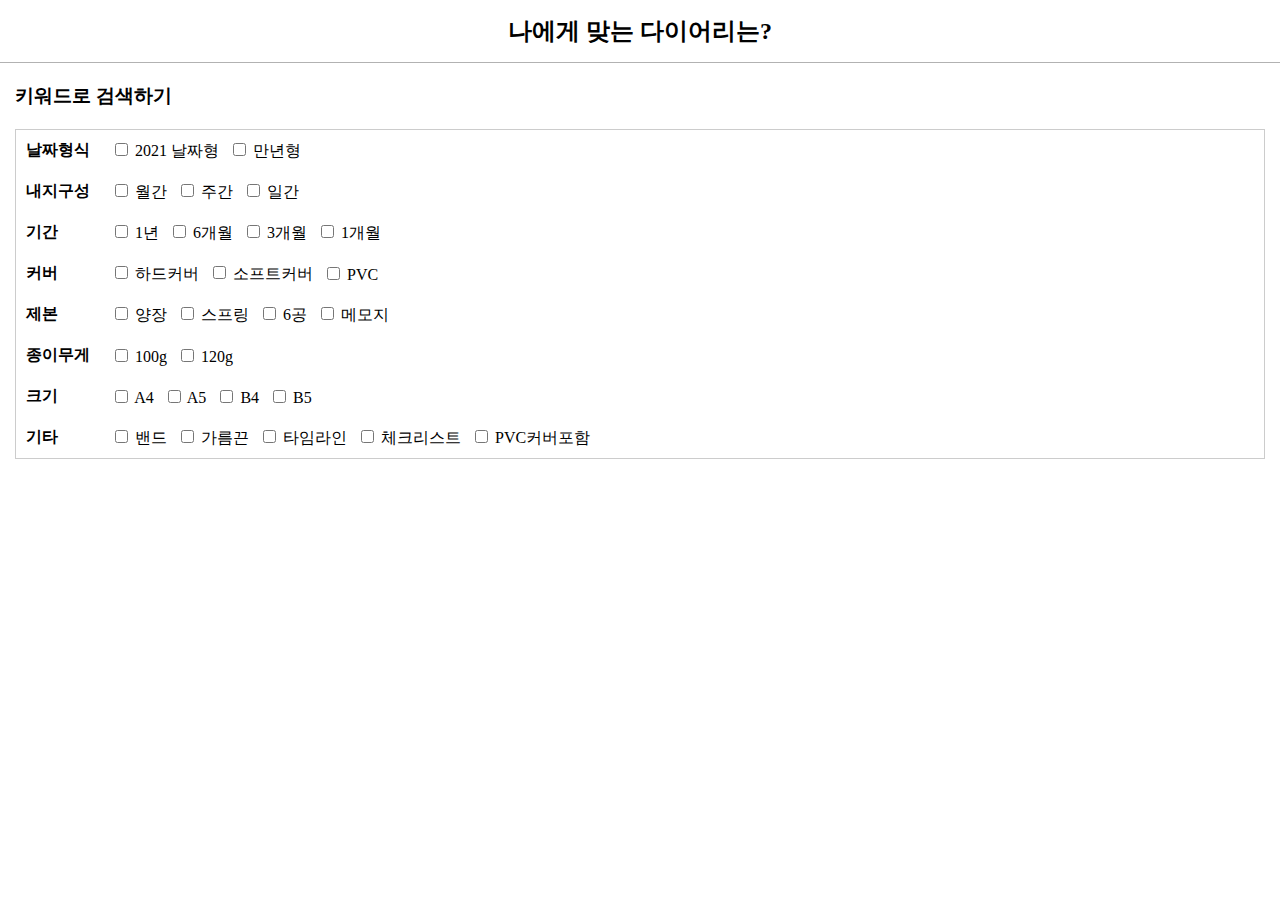
<file: index.html>
<!DOCTYPE html>
<html lang="en">
<head>
    <meta charset="UTF-8">
    <meta name="viewport" content="width=device-width, initial-scale=1.0">
    <meta http-equiv="X-UA-Compatible" content="ie=edge">
    <title>search</title>
    <link rel="stylesheet" href="style.css">
</head>
<body>
    
    <header>
        <h2 class='container'>나에게 맞는 다이어리는?</h2>
    </header>

    <div class="hide">
    
    <form>
        <h3>이름으로 검색하기</h3>
        <input type="text" placeholder="검색어를 입력하세요" autofocus>
        <button type="reset" class="btn-reset"></button>
    </form>
    
    <div class="content">
        <ul id="tabs" class="tabs">
            <li>추천 검색어</li>
            <li>최근 검색어</li>
        </ul>
        <div id="search-keyword">
            <!-- 추천 검색어 -->
        </div>
        <div id="search-history">
            <!-- 검색 기록 -->
        </div>
        <div id="search-result" class="result">
            <!-- 검색 결과 -->
        </div>
    </div>
    
</div>

<div class="container">

        <h3>키워드로 검색하기</h3>
        <div class='content'>
            <div id='categories'>
                <div class="category">
                    <h4>날짜형식</h4>
                    <ul class="subCategory">
                        <li class="keywordList">
                            <input class="keyword_check invisible" type="checkbox" id="2021 날짜형">
                            <label for="2021 날짜형">2021 날짜형</label>
                        </li>
                        <li class="keywordList">
                            <input class="keyword_check invisible" type="checkbox" id="만년형">
                            <label for="만년형">만년형</label>
                        </li>
                    </ul>
                </div>
                <div class="category">
                    <h4>내지구성</h4>
                    <ul class="subCategory">
                        <li class="keywordList">
                            <input class="keyword_check invisible" type="checkbox" id="월간">
                            <label for="월간">월간</label>
                        </li>
                        <li class="keywordList">
                            <input class="keyword_check invisible" type="checkbox" id="주간">
                            <label for="주간">주간</label>
                        </li>
                        <li class="keywordList">
                            <input class="keyword_check invisible" type="checkbox" id="일간">
                            <label for="일간">일간</label>
                        </li>
                    </ul>
                </div>
                <div class="category">
                    <h4>기간</h4>
                    <ul class="subCategory">
                        <li class="keywordList">
                            <input class="keyword_check invisible" type="checkbox" id="1년">
                            <label for="1년">1년</label>
                        </li>
                        <li class="keywordList">
                            <input class="keyword_check invisible" type="checkbox" id="6개월">
                            <label for="6개월">6개월</label>
                        </li>
                        <li class="keywordList">
                            <input class="keyword_check invisible" type="checkbox" id="3개월">
                            <label for="3개월">3개월</label>
                        </li>
                        <li class="keywordList">
                            <input class="keyword_check invisible" type="checkbox" id="1개월">
                            <label for="1개월">1개월</label>
                        </li>
                    </ul>
                </div>
                <div class="category">
                    <h4>커버</h4>
                    <ul class="subCategory">
                        <li class="keywordList">
                            <input class="keyword_check invisible" type="checkbox" id="하드커버">
                            <label for="하드커버">하드커버</label>
                        </li>
                        <li class="keywordList">
                            <input class="keyword_check invisible" type="checkbox" id="소프트커버">
                            <label for="소프트커버">소프트커버</label>
                        </li>
                        <li class="keywordList">
                            <input class="keyword_check invisible" type="checkbox" id="PVC">
                            <label for="PVC">PVC</label>
                        </li>
                    </ul>
                </div>
                <div class="category">
                    <h4>제본</h4>
                    <ul class="subCategory">
                        <li class="keywordList">
                            <input class="keyword_check invisible" type="checkbox" id="양장">
                            <label for="양장">양장</label>
                        </li>
                        <li class="keywordList">
                            <input class="keyword_check invisible" type="checkbox" id="스프링">
                            <label for="스프링">스프링</label>
                        </li>
                        <li class="keywordList">
                            <input class="keyword_check invisible" type="checkbox" id="6공">
                            <label for="6공">6공</label>
                        </li>
                        <li class="keywordList">
                            <input class="keyword_check invisible" type="checkbox" id="메모지">
                            <label for="메모지">메모지</label>
                        </li>
                    </ul>
                </div>
                <div class="category">
                    <h4>종이무게</h4>
                    <ul class="subCategory">
                        <li class="keywordList">
                            <input class="keyword_check invisible" type="checkbox" id="100g">
                            <label for="100g">100g</label>
                        </li>
                        <li class="keywordList">
                            <input class="keyword_check invisible" type="checkbox" id="120g">
                            <label for="120g">120g</label>
                        </li>
                    </ul>
                </div>
                <div class="category">
                    <h4>크기</h4>
                    <ul class="subCategory">
                        <li class="keywordList">
                            <input class="keyword_check invisible" type="checkbox" id="A4">
                            <label for="A4">A4</label>
                        </li>
                        <li class="keywordList">
                            <input class="keyword_check invisible" type="checkbox" id="A5">
                            <label for="A5">A5</label>
                        </li>
                        <li class="keywordList">
                            <input class="keyword_check invisible" type="checkbox" id="B4">
                            <label for="B4">B4</label>
                        </li>
                        <li class="keywordList">
                            <input class="keyword_check invisible" type="checkbox" id="B5">
                            <label for="B5">B5</label>
                        </li>
                    </ul>
                </div>
                <div class="category">
                    <h4>기타</h4>
                    <ul class="subCategory">
                        <li class="keywordList">
                            <input class="keyword_check invisible" type="checkbox" id="밴드">
                            <label for="밴드">밴드</label>
                        </li>
                        <li class="keywordList">
                            <input class="keyword_check invisible" type="checkbox" id="가름끈">
                            <label for="가름끈">가름끈</label>
                        </li>
                        <li class="keywordList">
                            <input class="keyword_check invisible" type="checkbox" id="타임라인">
                            <label for="타임라인">타임라인</label>
                        </li>
                        <li class="keywordList">
                            <input class="keyword_check invisible" type="checkbox" id="체크리스트">
                            <label for="체크리스트">체크리스트</label>
                        </li>
                        <li class="keywordList">
                            <input class="keyword_check invisible" type="checkbox" id="PVC커버포함">
                            <label for="PVC커버포함">PVC커버포함</label>
                        </li>
                    </ul>
                </div>
            </div>
            <div id="category-result" class="result">
                <!-- 카테고리 검색 결과 -->
            </div>
        </div>
    
    </div>
  <script type="module" src="./js/app.js"></script>
</body>
</html>
</file>
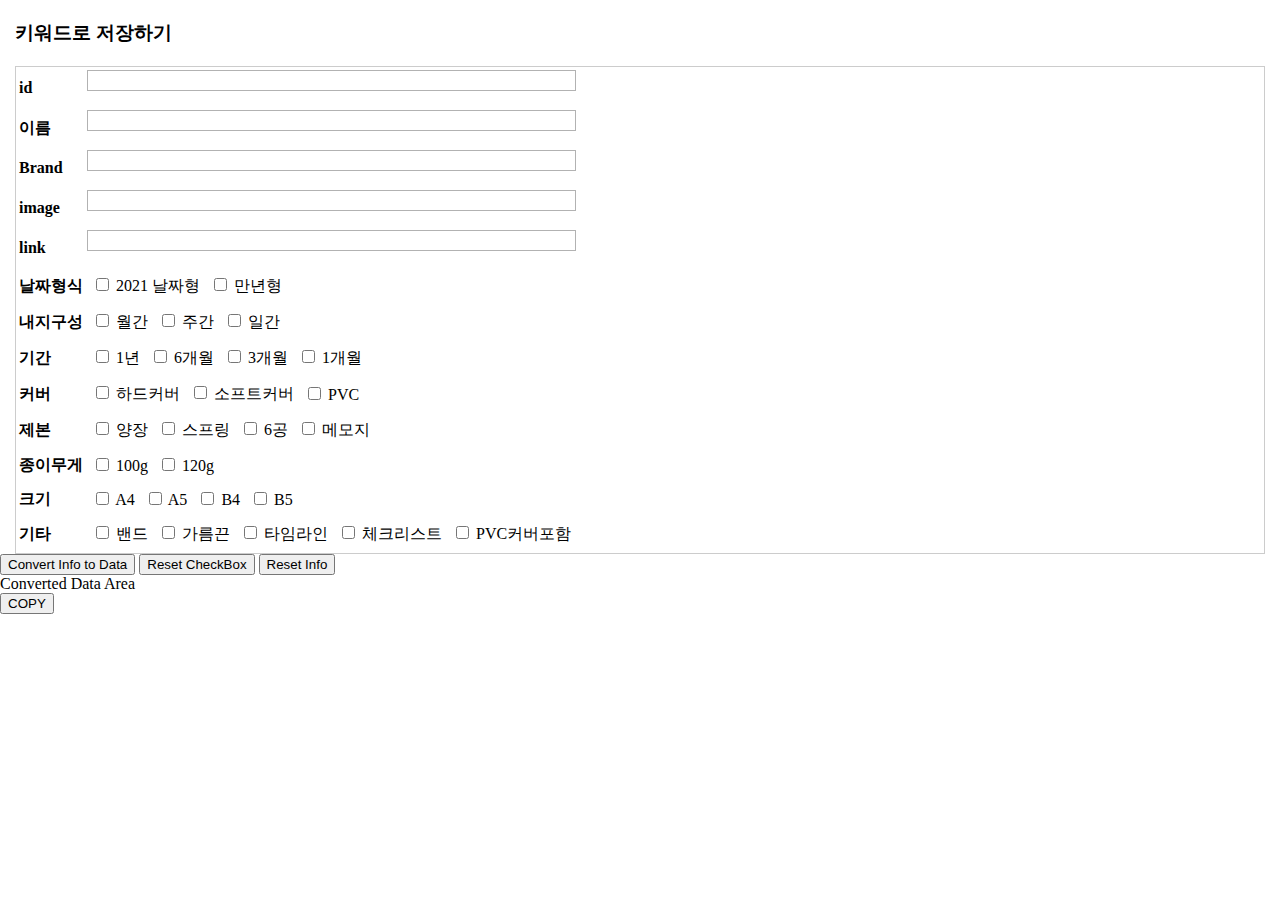
<file: savingForm.html>
<!DOCTYPE html>
<html lang="en">
<head>
    <meta charset="UTF-8">
    <meta http-equiv="X-UA-Compatible" content="IE=edge">
    <meta name="viewport" content="width=device-width, initial-scale=1.0">
    <link rel="stylesheet" href="style-form.css">
    <title>Document</title>
</head>
<body>
        <div class="container">
            <h3>키워드로 저장하기</h3>
            <div class='content'>
                <table>
                    <form id="input_text">
                    <tr>
                        <td><h4>id</h4></td>
                        <td><input type="text" id="id_number"></td>
                    </tr>
                    <tr>
                        <td><h4>이름</h4></td>
                        <td><input type="text" id="name"></td>
                    </tr>
                    <tr>
                        <td><h4>Brand</h4></td>
                        <td><input type="text" id="brand"></td>
                    </tr>
                    <tr>
                        <td><h4>image</h4></td>
                        <td><input type="text" id="image"></td>
                    </tr>
                    <tr>
                        <td><h4>link</h4></td>
                        <td><input type="text" id="link"></td>
                    </tr>
                </form>
                <form id="input_check">
                    <tr>
                        <td><h4>날짜형식</h4></td>
                        <td><ul class="subCategory">
                            <li class="keywordList">
                                <input class="keyword_check invisible" type="checkbox" id="2021 날짜형">
                                <label for="2021 날짜형">2021 날짜형</label>
                            </li>
                            <li class="keywordList">
                                <input class="keyword_check invisible" type="checkbox" id="만년형">
                                <label for="만년형">만년형</label>
                            </li>
                        </ul></td>
                    </tr>
                    <tr>
                        <td><h4>내지구성</h4></td>
                        <td><ul class="subCategory">
                            <li class="keywordList">
                                <input class="keyword_check invisible" type="checkbox" id="월간">
                                <label for="월간">월간</label>
                            </li>
                            <li class="keywordList">
                                <input class="keyword_check invisible" type="checkbox" id="주간">
                                <label for="주간">주간</label>
                            </li>
                            <li class="keywordList">
                                <input class="keyword_check invisible" type="checkbox" id="일간">
                                <label for="일간">일간</label>
                            </li></td>
                    </tr>
                    <tr>
                        <td><h4>기간</h4></td>
                        <td><ul class="subCategory">
                            <li class="keywordList">
                                <input class="keyword_check invisible" type="checkbox" id="1년">
                                <label for="1년">1년</label>
                            </li>
                            <li class="keywordList">
                                <input class="keyword_check invisible" type="checkbox" id="6개월">
                                <label for="6개월">6개월</label>
                            </li>
                            <li class="keywordList">
                                <input class="keyword_check invisible" type="checkbox" id="3개월">
                                <label for="3개월">3개월</label>
                            </li>
                            <li class="keywordList">
                                <input class="keyword_check invisible" type="checkbox" id="1개월">
                                <label for="1개월">1개월</label>
                            </li>
                        </ul></td>
                    </tr>
                    <tr>
                        <td><h4>커버</h4></td>
                        <td><ul class="subCategory">
                            <li class="keywordList">
                                <input class="keyword_check invisible" type="checkbox" id="하드커버">
                                <label for="하드커버">하드커버</label>
                            </li>
                            <li class="keywordList">
                                <input class="keyword_check invisible" type="checkbox" id="소프트커버">
                                <label for="소프트커버">소프트커버</label>
                            </li>
                            <li class="keywordList">
                                <input class="keyword_check invisible" type="checkbox" id="PVC">
                                <label for="PVC">PVC</label>
                            </li>
                        </ul></td>
                    </tr>
                    <tr>
                        <td><h4>제본</h4></td>
                        <td><ul class="subCategory">
                            <li class="keywordList">
                                <input class="keyword_check invisible" type="checkbox" id="양장">
                                <label for="양장">양장</label>
                            </li>
                            <li class="keywordList">
                                <input class="keyword_check invisible" type="checkbox" id="스프링">
                                <label for="스프링">스프링</label>
                            </li>
                            <li class="keywordList">
                                <input class="keyword_check invisible" type="checkbox" id="6공">
                                <label for="6공">6공</label>
                            </li>
                            <li class="keywordList">
                                <input class="keyword_check invisible" type="checkbox" id="메모지">
                                <label for="메모지">메모지</label>
                            </li>
                        </ul></td>
                    </tr>
                    <tr>
                        <td><h4>종이무게</h4></td>
                        <td><ul class="subCategory">
                            <li class="keywordList">
                                <input class="keyword_check invisible" type="checkbox" id="100g">
                                <label for="100g">100g</label>
                            </li>
                            <li class="keywordList">
                                <input class="keyword_check invisible" type="checkbox" id="120g">
                                <label for="120g">120g</label>
                            </li>
                        </ul></td>
                    </tr>
                    <tr>
                        <td><h4>크기</h4></td>
                        <td><ul class="subCategory">
                            <li class="keywordList">
                                <input class="keyword_check invisible" type="checkbox" id="A4">
                                <label for="A4">A4</label>
                            </li>
                            <li class="keywordList">
                                <input class="keyword_check invisible" type="checkbox" id="A5">
                                <label for="A5">A5</label>
                            </li>
                            <li class="keywordList">
                                <input class="keyword_check invisible" type="checkbox" id="B4">
                                <label for="B4">B4</label>
                            </li>
                            <li class="keywordList">
                                <input class="keyword_check invisible" type="checkbox" id="B5">
                                <label for="B5">B5</label>
                            </li>
                        </ul></td>
                    </tr>
                    <tr>
                        <td><h4>기타</h4></td>
                        <td><ul class="subCategory">
                            <li class="keywordList">
                                <input class="keyword_check invisible" type="checkbox" id="밴드">
                                <label for="밴드">밴드</label>
                            </li>
                            <li class="keywordList">
                                <input class="keyword_check invisible" type="checkbox" id="가름끈">
                                <label for="가름끈">가름끈</label>
                            </li>
                            <li class="keywordList">
                                <input class="keyword_check invisible" type="checkbox" id="타임라인">
                                <label for="타임라인">타임라인</label>
                            </li>
                            <li class="keywordList">
                                <input class="keyword_check invisible" type="checkbox" id="체크리스트">
                                <label for="체크리스트">체크리스트</label>
                            </li>
                            <li class="keywordList">
                                <input class="keyword_check invisible" type="checkbox" id="PVC커버포함">
                                <label for="PVC커버포함">PVC커버포함</label>
                            </li>
                        </ul></td>
                    </tr>
                <!-- <h4>id</h4><input type="text" id="id_number"></br>
                <h4>이름</h4><input type="text" id="name"></br>
                <h4>Brand</h4><input type="text" id="brand"></br>
                <h4>image</h4><input type="text" id="image"></br>
                <h4>link</h4><input type="text" id="link"></br> -->
                <!-- <div id='categories'>
                    <div class="category">
                        <h4>날짜형식</h4>
                        <ul class="subCategory">
                            <li class="keywordList">
                                <input class="keyword_check invisible" type="checkbox" id="2021 날짜형">
                                <label for="2021 날짜형">2021 날짜형</label>
                            </li>
                            <li class="keywordList">
                                <input class="keyword_check invisible" type="checkbox" id="만년형">
                                <label for="만년형">만년형</label>
                            </li>
                        </ul>
                    </div>
                    <div class="category">
                        <h4>내지구성</h4>
                        <ul class="subCategory">
                            <li class="keywordList">
                                <input class="keyword_check invisible" type="checkbox" id="월간">
                                <label for="월간">월간</label>
                            </li>
                            <li class="keywordList">
                                <input class="keyword_check invisible" type="checkbox" id="주간">
                                <label for="주간">주간</label>
                            </li>
                            <li class="keywordList">
                                <input class="keyword_check invisible" type="checkbox" id="일간">
                                <label for="일간">일간</label>
                            </li>
                        </ul>
                    </div>
                    <div class="category">
                        <h4>기간</h4>
                        <ul class="subCategory">
                            <li class="keywordList">
                                <input class="keyword_check invisible" type="checkbox" id="1년">
                                <label for="1년">1년</label>
                            </li>
                            <li class="keywordList">
                                <input class="keyword_check invisible" type="checkbox" id="6개월">
                                <label for="6개월">6개월</label>
                            </li>
                            <li class="keywordList">
                                <input class="keyword_check invisible" type="checkbox" id="3개월">
                                <label for="3개월">3개월</label>
                            </li>
                            <li class="keywordList">
                                <input class="keyword_check invisible" type="checkbox" id="1개월">
                                <label for="1개월">1개월</label>
                            </li>
                        </ul>
                    </div>
                    <div class="category">
                        <h4>커버</h4>
                        <ul class="subCategory">
                            <li class="keywordList">
                                <input class="keyword_check invisible" type="checkbox" id="하드커버">
                                <label for="하드커버">하드커버</label>
                            </li>
                            <li class="keywordList">
                                <input class="keyword_check invisible" type="checkbox" id="소프트커버">
                                <label for="소프트커버">소프트커버</label>
                            </li>
                            <li class="keywordList">
                                <input class="keyword_check invisible" type="checkbox" id="PVC">
                                <label for="PVC">PVC</label>
                            </li>
                        </ul>
                    </div>
                    <div class="category">
                        <h4>제본</h4>
                        <ul class="subCategory">
                            <li class="keywordList">
                                <input class="keyword_check invisible" type="checkbox" id="양장">
                                <label for="양장">양장</label>
                            </li>
                            <li class="keywordList">
                                <input class="keyword_check invisible" type="checkbox" id="스프링">
                                <label for="스프링">스프링</label>
                            </li>
                            <li class="keywordList">
                                <input class="keyword_check invisible" type="checkbox" id="6공">
                                <label for="6공">6공</label>
                            </li>
                            <li class="keywordList">
                                <input class="keyword_check invisible" type="checkbox" id="메모지">
                                <label for="메모지">메모지</label>
                            </li>
                        </ul>
                    </div>
                    <div class="category">
                        <h4>종이무게</h4>
                        <ul class="subCategory">
                            <li class="keywordList">
                                <input class="keyword_check invisible" type="checkbox" id="100g">
                                <label for="100g">100g</label>
                            </li>
                            <li class="keywordList">
                                <input class="keyword_check invisible" type="checkbox" id="120g">
                                <label for="120g">120g</label>
                            </li>
                        </ul>
                    </div>
                    <div class="category">
                        <h4>크기</h4>
                        <ul class="subCategory">
                            <li class="keywordList">
                                <input class="keyword_check invisible" type="checkbox" id="A4">
                                <label for="A4">A4</label>
                            </li>
                            <li class="keywordList">
                                <input class="keyword_check invisible" type="checkbox" id="A5">
                                <label for="A5">A5</label>
                            </li>
                            <li class="keywordList">
                                <input class="keyword_check invisible" type="checkbox" id="B4">
                                <label for="B4">B4</label>
                            </li>
                            <li class="keywordList">
                                <input class="keyword_check invisible" type="checkbox" id="B5">
                                <label for="B5">B5</label>
                            </li>
                        </ul>
                    </div>
                    <div class="category">
                        <h4>기타</h4>
                        <ul class="subCategory">
                            <li class="keywordList">
                                <input class="keyword_check invisible" type="checkbox" id="밴드">
                                <label for="밴드">밴드</label>
                            </li>
                            <li class="keywordList">
                                <input class="keyword_check invisible" type="checkbox" id="가름끈">
                                <label for="가름끈">가름끈</label>
                            </li>
                            <li class="keywordList">
                                <input class="keyword_check invisible" type="checkbox" id="타임라인">
                                <label for="타임라인">타임라인</label>
                            </li>
                            <li class="keywordList">
                                <input class="keyword_check invisible" type="checkbox" id="체크리스트">
                                <label for="체크리스트">체크리스트</label>
                            </li>
                            <li class="keywordList">
                                <input class="keyword_check invisible" type="checkbox" id="PVC커버포함">
                                <label for="PVC커버포함">PVC커버포함</label>
                            </li>
                        </ul>
                    </div>
                </div> -->
                </table>
            </div>
        </div>
        <button type="button" id="convertBtn">Convert Info to Data</button>
        <button type="button" id="resetCheckBtn">Reset CheckBox</button>
        <button type="button" id="resetBtn">Reset Info</button>
    </form>
    <div id="output">Converted Data Area</div>
    <button type="button" id="copyBtn" onclick="copyText()">COPY</button>
</body>
<script>
    const textInput = document.querySelector("#input_text")
    const number = document.querySelector('#id_number');
    const name = document.querySelector('#name');
    const brand = document.querySelector('#brand');
    const image = document.querySelector('#image');
    const link = document.querySelector('#link');
    const checkInput = document.querySelector("#input_check")
    const categoryList = document.querySelectorAll('.keyword_check');
    const convertBtn = document.querySelector('#convertBtn');
    const resetCheckBtn = document.querySelector("#resetCheckBtn");
    const resetBtn = document.querySelector("#resetBtn");
    const output = document.querySelector('#output');

    convertBtn.addEventListener('click', convertInfoToData);
    resetCheckBtn.addEventListener('click', resetCheckInfo);
    resetBtn.addEventListener('click', resetInfo);
    Array.from(categoryList).forEach(list => list.addEventListener('click', e => onCheckList(e.target.id)));
 
    let checkedItems = [];

    function onCheckList(CATName) {
        // 이미 포함되어 있는지 확인함
        
        if(checkedItems.some(item => item === CATName)) {
            checkedItems = checkedItems.filter(item => item !== CATName);
        } else {
            checkedItems.push(CATName);
        };
        console.log('checkedItems', checkedItems);
    }


    function convertInfoToData() {
        let newCheckedItems = checkedItems.reduce((data, item) => {
            data += `'${item}', `
            return data;
        }, []);
        
        output.innerHTML = `{id : ${number.value || '❗'},
        name : '${name.value || '❗ 이름을 입력해 주세요'}',
        brand : '${brand.value || '❗ 브랜드를 입력해 주세요'}',
        image : '${image.value || '❗ image를 입력해 주세요'}',
        link : '${link.value || '❗ link를 입력해 주세요'}',
        tag : [${newCheckedItems}]}`;
    function resetCheckInfo() {
        checkInput.reset();
        checkedItems =[];
        output.innerHTML = 'Converted Data Area';
        console.log('resetCheckInfo', checkedItems);
    }

    function resetInfo() {
        textInput.reset();
        checkInput.reset();
        checkedItems =[];
        output.innerHTML = 'Converted Data Area';
        console.log('resetInfo', checkedItems);
    }

    function copyText() {
        let text = document.createElement("textarea");
        document.body.appendChild(text);
        text.value = output.innerHTML;
        text.select();
        document.execCommand("copy");
        document.body.removeChild(text);
        alert("COPY");

        // let text = output.innerHTML;
        // let createInput = document.createElement('input');
        // createInput.setAttribute("type", "text");
        // output.appendChild(createInput);
        // createInput = text;
        // createInput.select();
        // document.execCommand('copy');
        // output.removeChild(createInput);
        // alert('복사가 완료되었습니다.')
        // console.log('copyText')
    }





</script>
</html>
</file>
<file: style.css>
body,
ul,
h3,
h4 {
  margin: 0;
  padding: 0;
}
ul {
  list-style: none;
}
img {
  width: 100%;
}

header {
  border-bottom: 1px solid rgba(0, 0, 0, 0.3);
  padding: 15px 0px;
  text-align: center;
}

h3 {
  margin: 20px 0px;
}

.container {
  margin: 0px 15px;
}

form {
  position: relative;
}

input[type="text"] {
  width: 100%;
  box-sizing: border-box;
  padding: 15px;
  margin-bottom: 15px;
  font-size: 15px;
  border: 1px solid rgba(0, 0, 0, 0.3);
}

.btn-reset {
  position: absolute;
  width: 21px;
  height: 21px;
  border-radius: 50%;
  top: 60px;
  right: 10px;
  background-color: rgba(0, 0, 0, 0.3);
  color: white;
  border: none;
  padding: 1px;
}

.btn-reset:before {
  font-size: 13px;
  content: "✖";
}

.content {
  border: 1px solid #ccc;
}

ul.tabs {
  display: flex;
}

.tabs li {
  display: inline-block;
  width: 50%;
  padding: 15px;
  text-align: center;
  box-sizing: border-box;
  background-color: rgba(0, 0, 0, 0.1);
  color: #999;
}

ul .active {
  background-color: #37c1bc;
  color: white;
}

.result li {
  display: flex;
  padding: 5px 0px;
}

li {
  border-bottom: 1px solid rgba(0, 0, 0, 0.2);
  position: relative;
}

.list li {
  padding: 0px 15px;
}

.result img {
  width: 120px;
  height: 120px;
  margin: 0px 5px;
}

.result div {
  display: flex;
  flex-direction: column;
  padding: 15px 5px;
}

.result span {
  word-break: keep-all;
  font-size: 14px;
  margin-bottom: 10px;
}

.list li {
  display: flex;
  height: 50px;
  align-items: center;
}

li .number {
  font-size: 20px;
  margin: 10px 15px 10px 10px;
  color: gray;
}

li .date {
  font-size: 15px;
  position: absolute;
  right: 50px;
  color: gray;
}

.list .btn-reset {
  top: 15px;
  right: 10px;
}

.result .noResult {
  display: flex;
  justify-content: center;
  align-items: center;
  box-sizing: border-box;
  height: 130px;
}

.category {
  display: flex;
}

.category h4 {
  margin: 10px;
  width: 70px;
}

.subCategory {
  display: flex;
  align-items: center;
  overflow: scroll;
}

.subCategory li {
  border: none;
  cursor: pointer;
  padding: 5px;
  white-space: nowrap;
}

.hide {
  display: none;
}
</file>
<file: style-form.css>
body,
ul,
h3,
h4 {
  margin: 0;
  padding: 0;
}
ul {
  list-style: none;
}
img {
  width: 100%;
}

header {
  border-bottom: 1px solid rgba(0, 0, 0, 0.3);
  padding: 15px 0px;
  text-align: center;
}

h3 {
  margin: 20px 0px;
}

.container {
  margin: 0px 15px;
}

form {
  position: relative;
}

input[type="text"] {
  width: 100%;
  box-sizing: border-box;
  margin-bottom: 15px;
  font-size: 15px;
  border: 1px solid rgba(0, 0, 0, 0.3);
}

.btn-reset {
  position: absolute;
  width: 21px;
  height: 21px;
  border-radius: 50%;
  top: 60px;
  right: 10px;
  background-color: rgba(0, 0, 0, 0.3);
  color: white;
  border: none;
  padding: 1px;
}

.btn-reset:before {
  font-size: 13px;
  content: "✖";
}

.content {
  border: 1px solid #ccc;
}

ul.tabs {
  display: flex;
}

.tabs li {
  display: inline-block;
  width: 50%;
  padding: 15px;
  text-align: center;
  box-sizing: border-box;
  background-color: rgba(0, 0, 0, 0.1);
  color: #999;
}

ul .active {
  background-color: #37c1bc;
  color: white;
}

.result li {
  display: flex;
  padding: 5px 0px;
}

li {
  border-bottom: 1px solid rgba(0, 0, 0, 0.2);
  position: relative;
}

.list li {
  padding: 0px 15px;
}

.result img {
  width: 120px;
  height: 120px;
  margin: 0px 5px;
}

.result div {
  display: flex;
  flex-direction: column;
  padding: 15px 5px;
}

.result span {
  word-break: keep-all;
  font-size: 14px;
  margin-bottom: 10px;
}

.list li {
  display: flex;
  height: 50px;
  align-items: center;
}

li .number {
  font-size: 20px;
  margin: 10px 15px 10px 10px;
  color: gray;
}

li .date {
  font-size: 15px;
  position: absolute;
  right: 50px;
  color: gray;
}

.list .btn-reset {
  top: 15px;
  right: 10px;
}

.result .noResult {
  display: flex;
  justify-content: center;
  align-items: center;
  box-sizing: border-box;
  height: 130px;
}

.category {
  display: flex;
}

.category h4 {
  margin: 10px;
  width: 70px;
}

.subCategory {
  display: flex;
  align-items: center;
}

.subCategory li {
  border: none;
  cursor: pointer;
  padding: 5px;
  white-space: nowrap;
}

.hide {
  display: none;
}
</file>
